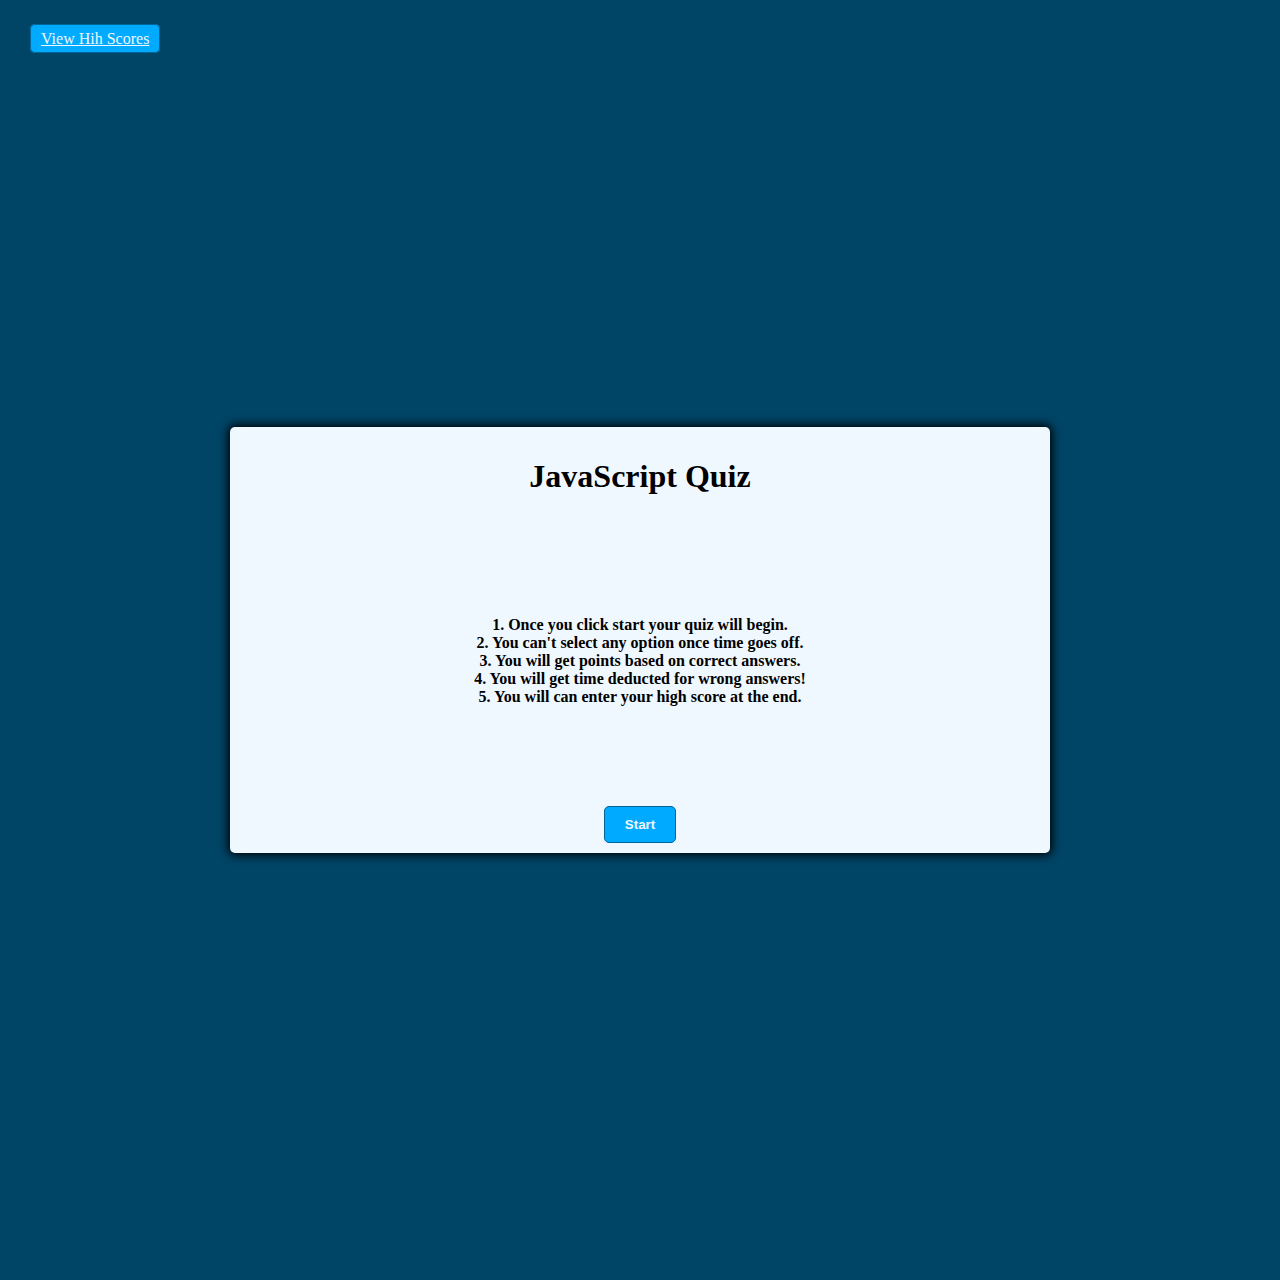
<file: index.html>
<!DOCTYPE html>
<html lang="en">
<head>
    <meta charset="UTF-8">
    <meta name="viewport" content="width=device-width, initial-scale=1.0">
    <link rel="stylesheet" href="./assets/style.css">
    <script defer src="./assets/script.js"></script>
    <title>JavaScript Quiz</title>
</head>
<body>
    <!-- High Scores -->
    <div id="high-score-link">
        <a href="./assets/highscores.html" class="btn">View Hih Scores</a>
    </div>

    <!-- Timer -->
    <div>

    </div>

    <!-- Main container -->
    <div class="container">
        <div id="quiz-title">
            <h1>JavaScript Quiz</h1>
        </div>
        <div id="intro-page">
            <div class="info">1. Once you click start your quiz will begin.</div>
            <div class="info">2. You can't select any option once time goes off.</div>
            <div class="info">3. You will get points based on correct answers.</div>
            <div class="info">4. You will get time deducted for wrong answers!</div>
            <div class="info">5. You will can enter your high score at the end.</div>
        </div>
        <div id="question-container" class="hide">
            <div id="question">Question</div>
            <div id="answer-buttons" class="btn-grid">
                <button class="btn">A1</button>
                <button class="btn">A2</button>
                <button class="btn">A3</button>
                <button class="btn">A4</button>
            </div>
        </div>
        <div id="question-container" class="hide"></div>
        <div class="controls">
            <button id="start-btn" class="start-btn btn">Start</button>
            <button id="next-btn" class="next-btn btn hide">Next</button>
        </div>
    </div>
</body>
</html>
</file>
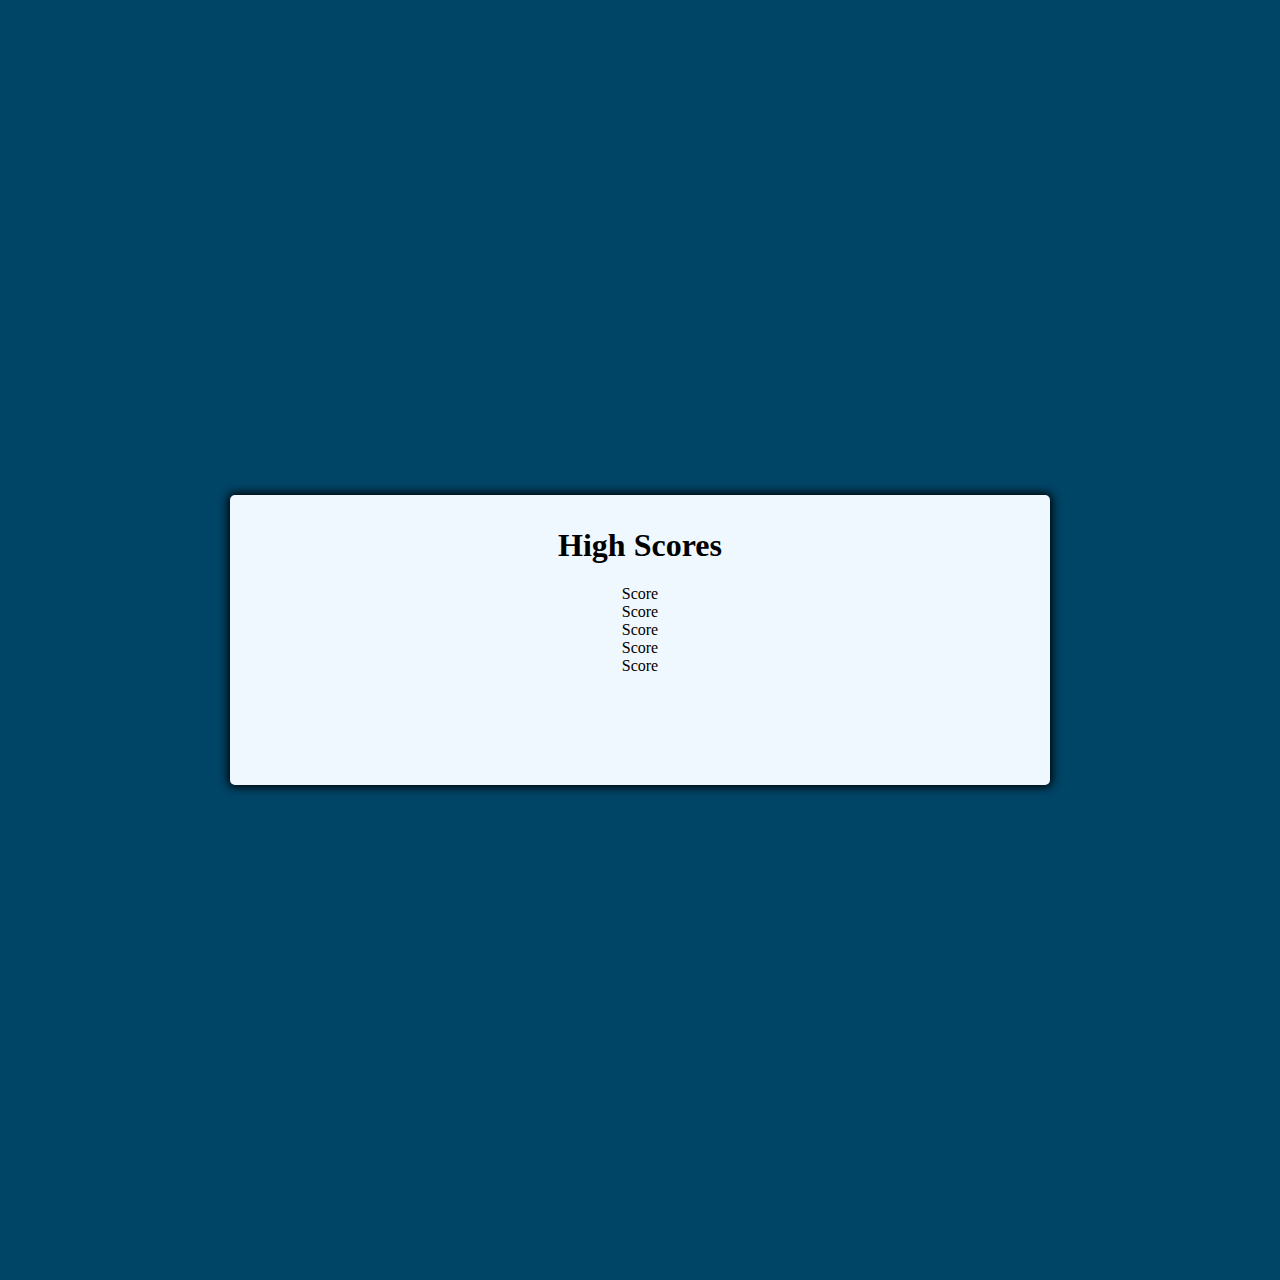
<file: highscores.html>
<!DOCTYPE html>
<html lang="en">
<head>
    <meta charset="UTF-8">
    <meta name="viewport" content="width=device-width, initial-scale=1.0">
    <link rel="stylesheet" href="/assets/style.css">
    <script defer src="/assets/script.js"></script>
    <title>Quiz High Scores</title>
</head>
<body>
    <div class="container">
        <div id="quiz-title">
            <h1>High Scores</h1>
            <div class="info">Score</div>
            <div class="info">Score</div>
            <div class="info">Score</div>
            <div class="info">Score</div>
            <div class="info">Score</div>
        </div>
    </div>
</body>
</html>
</file>
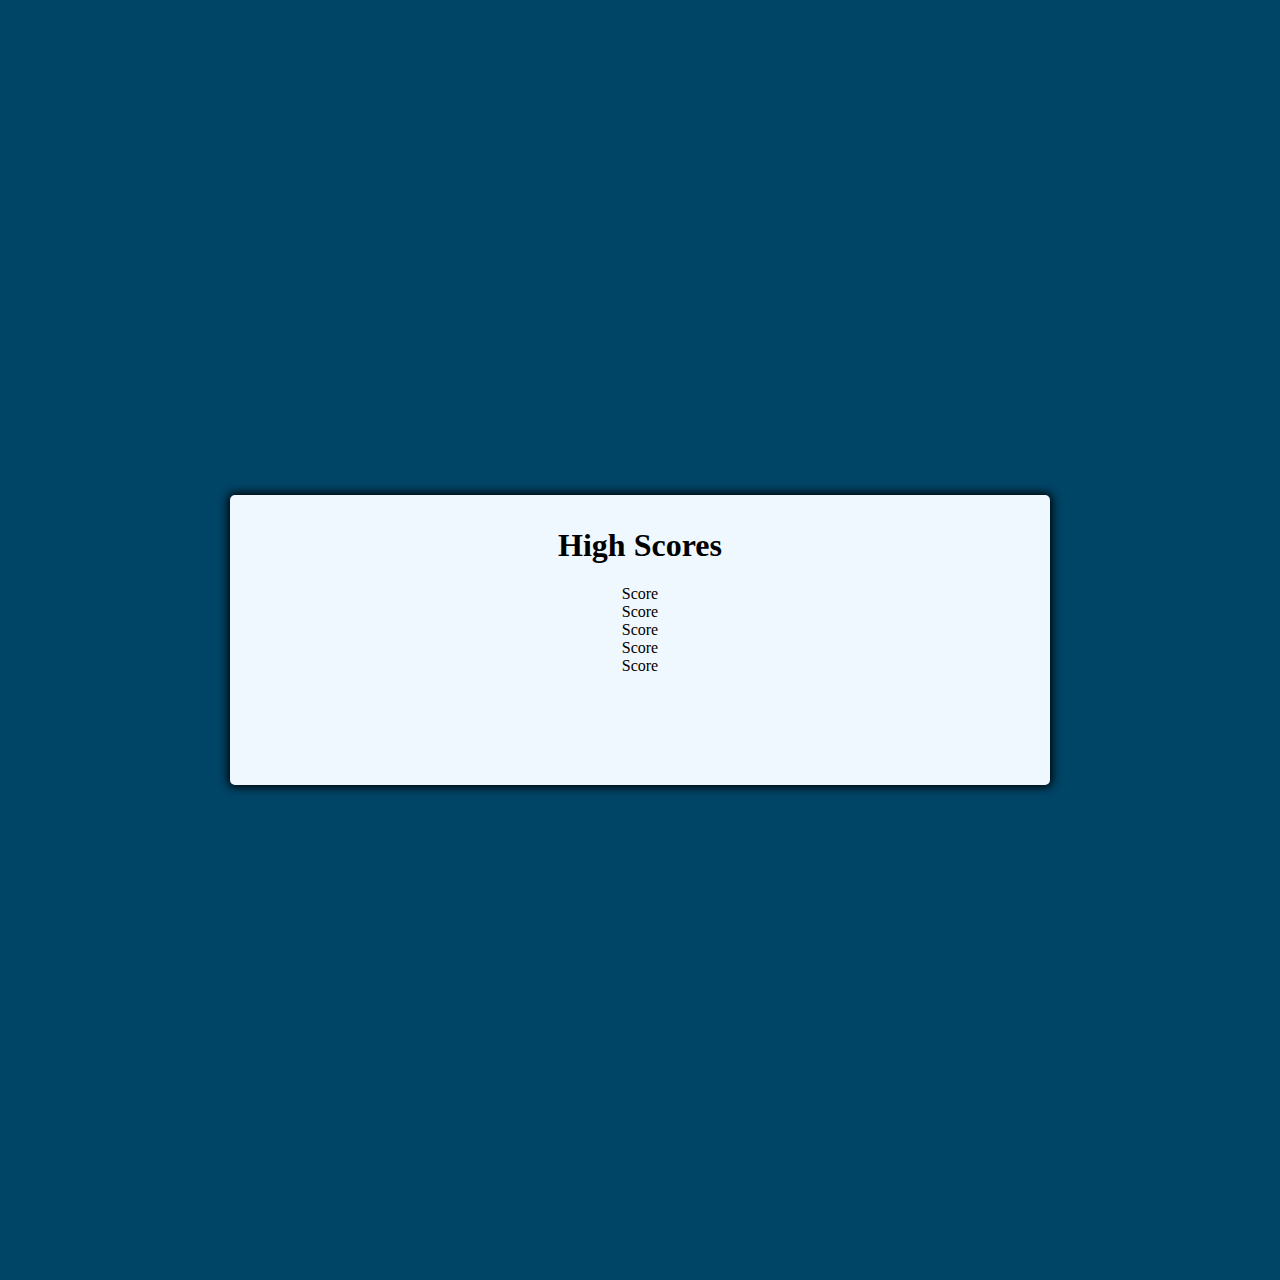
<file: assets/highscores.html>
<!DOCTYPE html>
<html lang="en">
<head>
    <meta charset="UTF-8">
    <meta name="viewport" content="width=device-width, initial-scale=1.0">
    <link rel="stylesheet" href="style.css">
    <script defer src="script.js"></script>
    <title>Quiz High Scores</title>
</head>
<body>
    <div class="container">
        <div id="quiz-title">
            <h1>High Scores</h1>
            <div class="info">Score</div>
            <div class="info">Score</div>
            <div class="info">Score</div>
            <div class="info">Score</div>
            <div class="info">Score</div>
        </div>
    </div>
</body>
</html>
</file>
<file: assets/style.css>
:root {
    --hue-neutral: 200;
    --hue-wrong: 0;
    --hue-correct: 145;
}

body {
    --hue: var(--hue-neutral);
    padding: 0;
    margin: 0;
    display: flex;
    width: 100vw;
    height: 100vw;
    justify-content: center;
    align-items: center;
    background-color: hsl(var(--hue), 100%, 20%);
}

body.correct {
    --hue: var(--hue-correct);
}

body.wrong {
    --hue: var(--hue-wrong);
}

.container {
    width: 800px;
    max-width: 80%;
    background-color: aliceblue;
    border-radius: 5px;
    padding: 10px;
    box-shadow: 0 0 10px 2px;

}

.btn-grid {
    display: grid;
    gap: 10px;
    margin: 20px 0;
}

.btn {
    --hue: var(--hue-neutral);
    border: 1px solid hsl(var(--hue), 100%, 30%);
    background-color: hsl(var(--hue), 100%, 50%);
    border-radius: 5px;
    padding: 5px 10px;
    color: aliceblue;
    outline: none;
}

.btn:hover {
    cursor: pointer;
}

.btn.correct {
    --hue: var(--hue-correct);
    color: black;
}

.btn.wrong {
    --hue: var(--hue-wrong)
}

.start-btn, .next-btn {
    font-weight: bold;
    padding: 10px 20px;
}

.controls {
    display: flex;
    justify-content: center;
    align-items: center;
}

.hide {
    display: none;
}

#intro-page {
    font-weight: bold;
}

#quiz-title, #intro-page {
    text-align: center;
    justify-content: center;
    align-items: center;
    padding-bottom:  100px;
}

#high-score-link {
    position: absolute;
    top: 30px;
    left: 30px;
}
</file>
